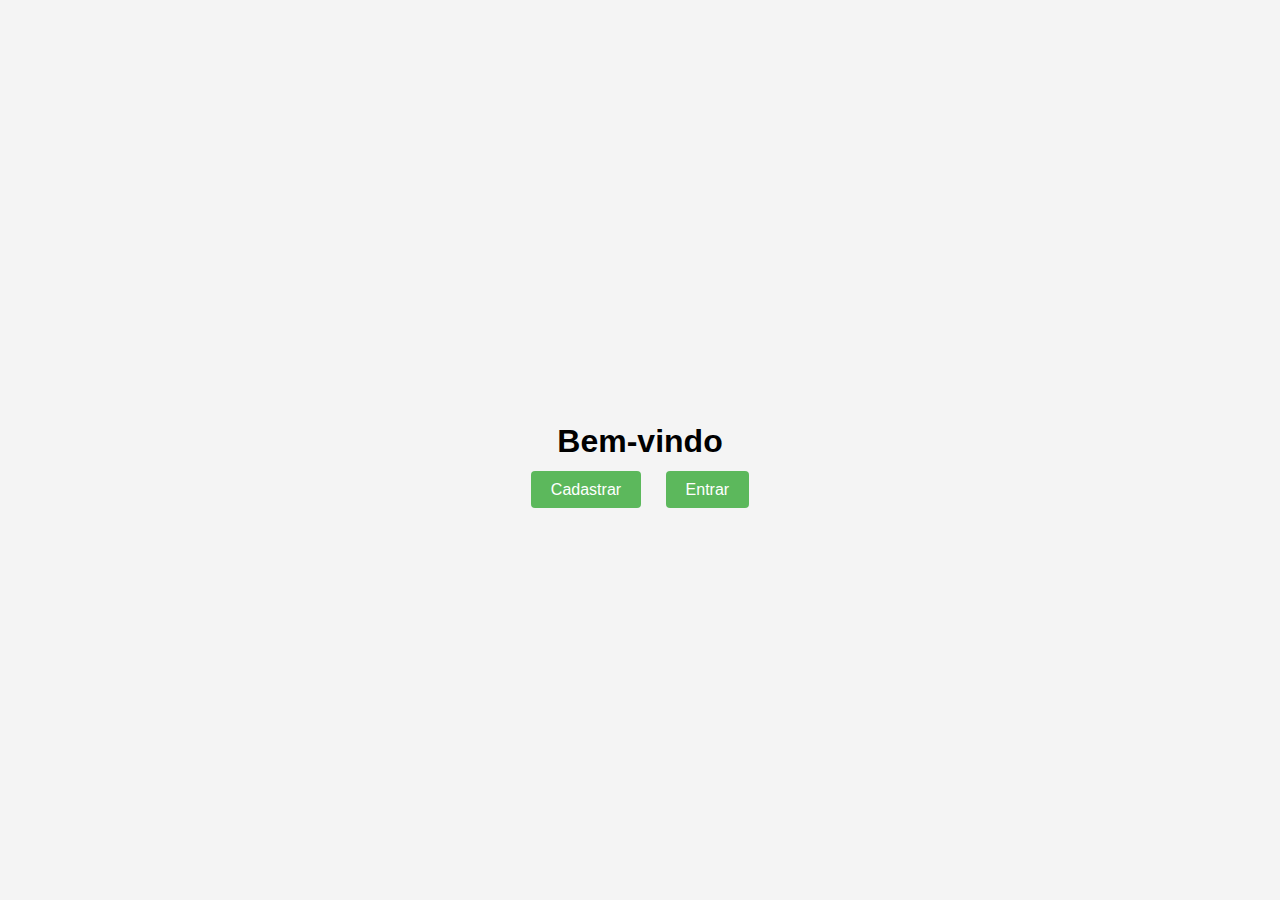
<file: Aula1/index.html>
<!DOCTYPE html>
<html lang="en">
<head>
    <meta charset="UTF-8">
    <meta name="viewport" content="width=device-width, initial-scale=1.0">
    <title>Página Inicial</title>
    <link rel="stylesheet" href="style.css">
</head>
<body>
    <div class="container">
        <h1>Bem-vindo</h1>
        <a href="./registro/register.html" class="button">Cadastrar</a>
        <a href="./login/login.html" class="button">Entrar</a>
    </div>
</body>
</html>
</file>
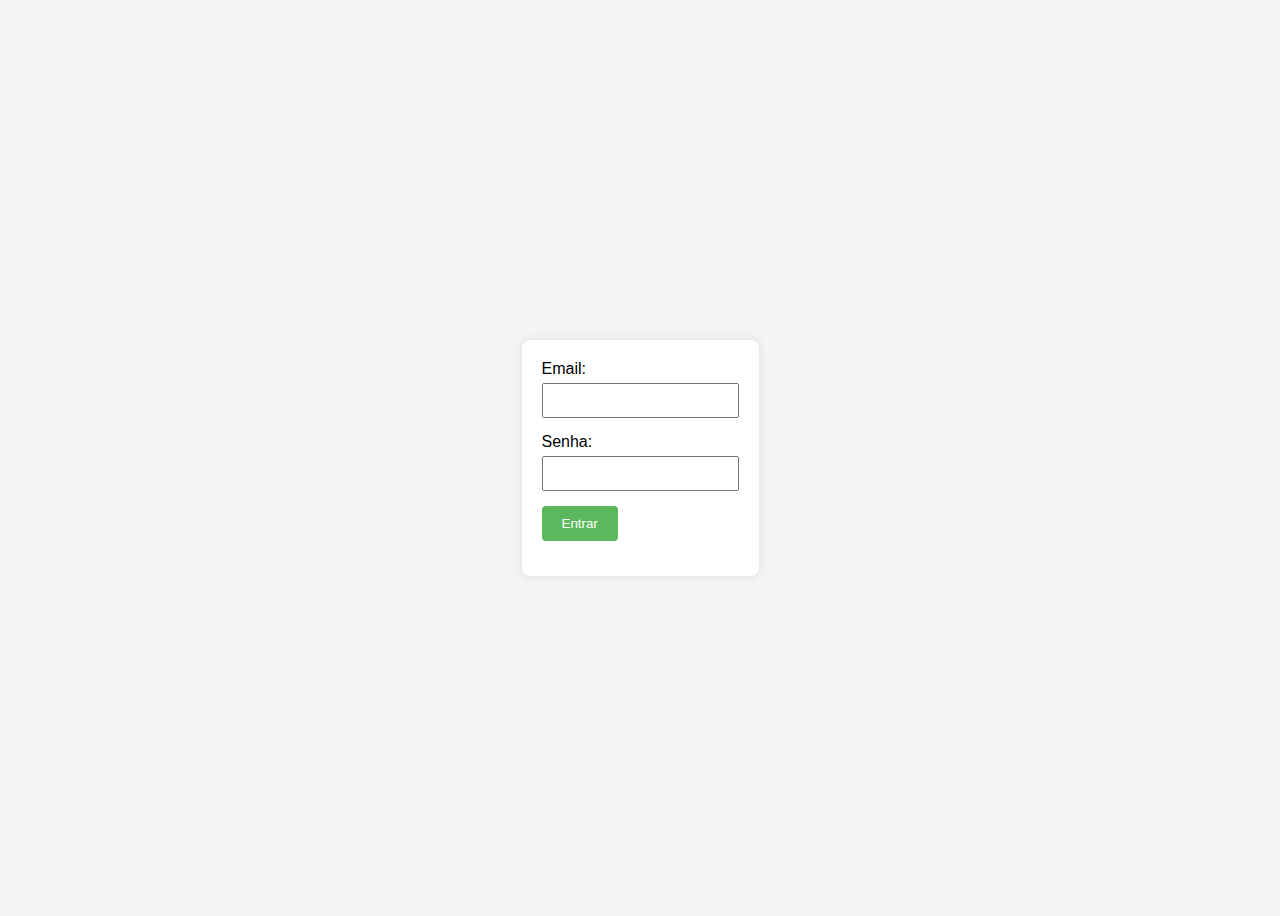
<file: Aula1/login/login.html>
<!DOCTYPE html>
<html lang="en">
<head>
    <meta charset="UTF-8">
    <meta name="viewport" content="width=device-width, initial-scale=1.0">
    <title>Login</title>
    <link rel="stylesheet" href="login.css">
</head>
<body>
    <div class="form-container">
        <form action="login_process.php" method="POST">
            <div class="form-group">
                <label for="email">Email:</label>
                <input type="email" id="email" name="email" required>
            </div>
            <div class="form-group">
                <label for="password">Senha:</label>
                <input type="password" id="password" name="password" required>
            </div>
            <div class="form-group">
                <button type="submit">Entrar</button>
            </div>
        </form>
    </div>
</body>
</html>
</file>
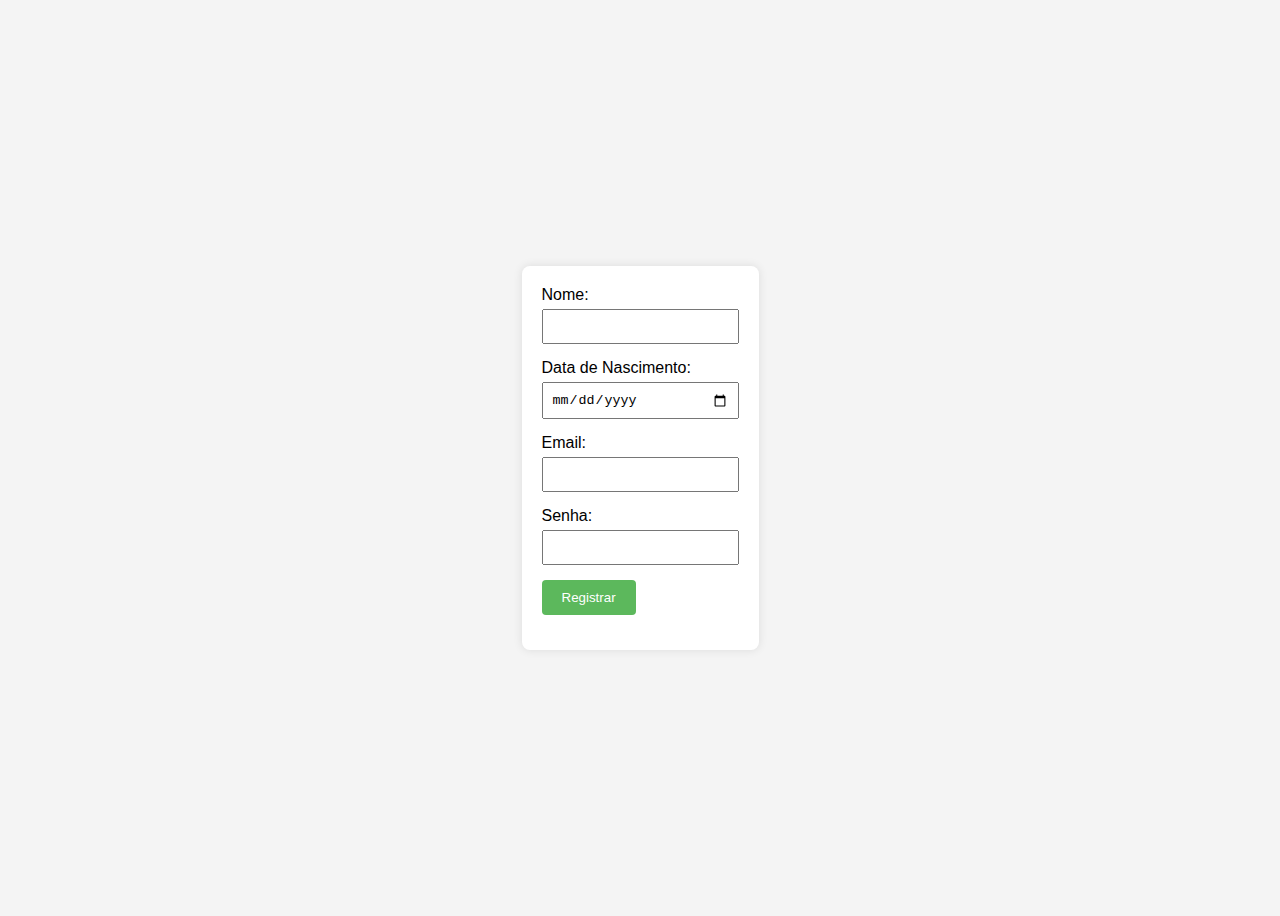
<file: Aula1/registro/register.html>
<!DOCTYPE html>
<html lang="en">
<head>
    <meta charset="UTF-8">
    <meta name="viewport" content="width=device-width, initial-scale=1.0">
    <title>Formulário de Registro</title>
    <link rel="stylesheet" href="register.css">
</head>
<body>
    <div class="form-container">
        <form action="process.php" method="POST">
            <div class="form-group">
                <label for="name">Nome:</label>
                <input type="text" id="name" name="name" required>
            </div>
            <div class="form-group">
                <label for="birthdate">Data de Nascimento:</label>
                <input type="date" id="birthdate" name="birthdate" required>
            </div>
            <div class="form-group">
                <label for="email">Email:</label>
                <input type="email" id="email" name="email" required>
            </div>
            <div class="form-group">
                <label for="password">Senha:</label>
                <input type="password" id="password" name="password" required>
            </div>
            <div class="form-group">
                <button type="submit">Registrar</button>
            </div>
        </form>
    </div>
</body>
</html>
</file>
<file: Aula1/style.css>
body {
    font-family: Arial, sans-serif;
    background-color: #f4f4f4;
    display: flex;
    justify-content: center;
    align-items: center;
    height: 100vh;
    margin: 0;
}
.container {
    text-align: center;
}
.button {
    padding: 10px 20px;
    margin: 10px;
    background-color: #5cb85c;
    color: white;
    border: none;
    border-radius: 4px;
    cursor: pointer;
    text-decoration: none;
}
.button:hover {
    background-color: #4cae4c;
}
</file>
<file: Aula1/login/login.css>
body {
    font-family: Arial, sans-serif;
    background-color: #f4f4f4;
    display: flex;
    justify-content: center;
    align-items: center;
    height: 100vh;
}
.form-container {
    background: white;
    padding: 20px;
    border-radius: 8px;
    box-shadow: 0 0 10px rgba(0, 0, 0, 0.1);
}
.form-group {
    margin-bottom: 15px;
}
.form-group label {
    display: block;
    margin-bottom: 5px;
}
.form-group input {
    width: 100%;
    padding: 8px;
    box-sizing: border-box;
}
.form-group button {
    padding: 10px 20px;
    background: #5cb85c;
    color: white;
    border: none;
    border-radius: 4px;
    cursor: pointer;
}
.form-group button:hover {
    background: #4cae4c;
}
</file>
<file: Aula1/registro/register.css>
body {
    font-family: Arial, sans-serif;
    background-color: #f4f4f4;
    display: flex;
    justify-content: center;
    align-items: center;
    height: 100vh;
}
.form-container {
    background: white;
    padding: 20px;
    border-radius: 8px;
    box-shadow: 0 0 10px rgba(0, 0, 0, 0.1);
}
.form-group {
    margin-bottom: 15px;
}
.form-group label {
    display: block;
    margin-bottom: 5px;
}
.form-group input {
    width: 100%;
    padding: 8px;
    box-sizing: border-box;
}
.form-group button {
    padding: 10px 20px;
    background: #5cb85c;
    color: white;
    border: none;
    border-radius: 4px;
    cursor: pointer;
}
.form-group button:hover {
    background: #4cae4c;
}
</file>
